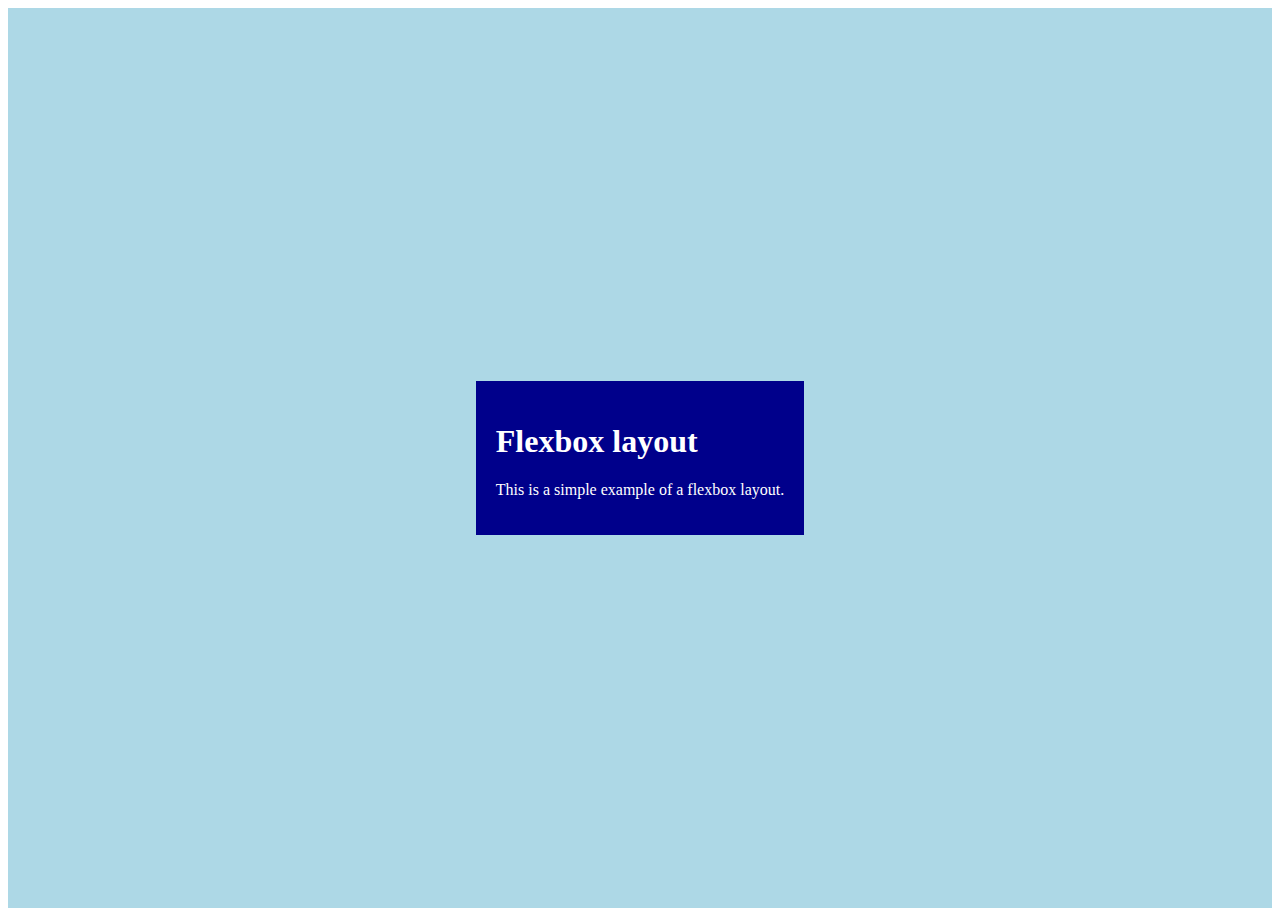
<file: flexbox.html>
<!DOCTYPE html>
<html lang="en">
<head>
    <meta charset="UTF-8">
    <meta name="viewport" content="width=device-width, initial-scale=1.0">
    <title>FLEXBOX</title>
    <style>
        .container {
            display: flex;
            justify-content: center;
            align-items: center;
            height: 100vh;
            background-color: lightblue;
        }
        .box{
        background-color: darkblue;
        color: white;
        padding: 20px ;
        }
    </style>
</head>
<body>
    <div class="container">
        <div class="box">
            <h1>Flexbox layout</h1>
            <p>This is a simple example of a flexbox layout.</p>
        </div>
    </div>
</body>
</html>
</file>
